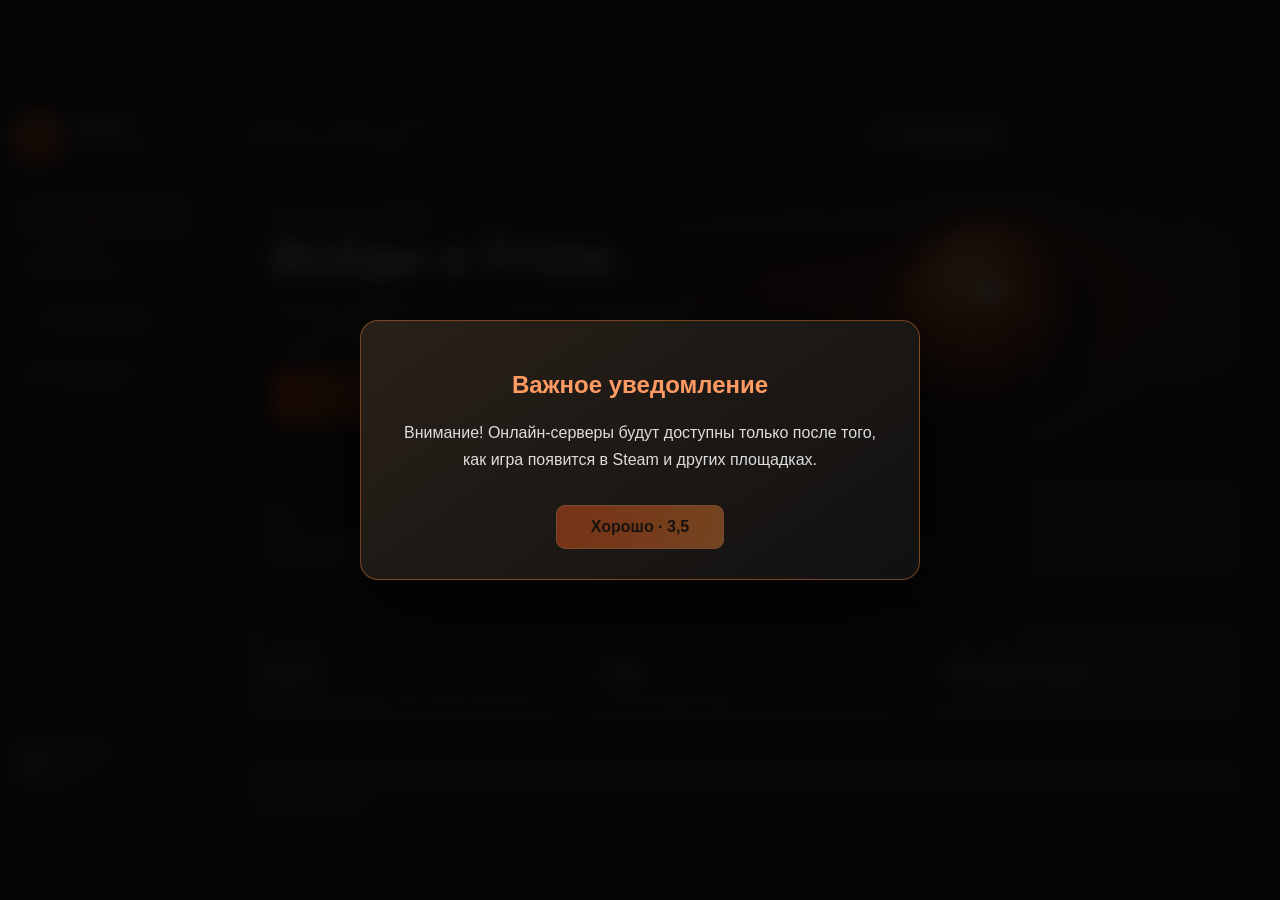
<file: game/competitive/index.html>
<!doctype html>
<html lang="ru">
<head>
<meta charset="utf-8"><meta name="viewport" content="width=device-width,initial-scale=1">
<meta name="theme-color" content="#090909"><title>PrimeLauncher · SkyRealm</title>
<style>
:root{color-scheme:dark;font-family:Inter,"Segoe UI",sans-serif;background:#090909;color:#f4f4f4;--orange:#ff5a18;--orange2:#ff8a32;--panel:#171717;--muted:#999}
*{box-sizing:border-box}body{margin:0;background:#090909;min-height:100vh}button{font:inherit;cursor:pointer;border:0}button:disabled{opacity:.45;cursor:not-allowed}
.shell{min-height:100vh;display:grid;grid-template-columns:210px 1fr}.nav{background:#111;border-right:1px solid #292929;padding:26px 17px;display:flex;flex-direction:column;gap:9px}.brand{display:flex;align-items:center;gap:11px;margin:0 0 28px}.brand-mark{width:42px;height:42px;border-radius:12px;background:linear-gradient(145deg,#ff8a32,#e63b08);display:grid;place-items:center;font-size:25px;font-weight:1000;color:#130b07;box-shadow:0 8px 30px #f50a3340}.brand b{letter-spacing:2px}.brand small{display:block;color:#777;font-size:9px;letter-spacing:2px;margin-top:4px}.nav button{padding:12px 13px;border-radius:9px;text-align:left;background:transparent;color:#bbb}.nav button.active,.nav button:hover{background:#27201c;color:#ff7936}.nav .nav-bottom{margin-top:auto}.profile{border-top:1px solid #292929;padding-top:17px;color:#bbb;font-size:12px}.profile b{color:#fff}.main{min-width:0;padding:24px 30px 32px;overflow:auto}.top{display:flex;justify-content:space-between;align-items:center;gap:15px;margin-bottom:22px}.eyebrow{color:#ff7834;font-size:10px;font-weight:900;letter-spacing:2.2px}.season{color:#888;font-size:11px;border:1px solid #333;padding:9px 13px;border-radius:30px}.hero{position:relative;min-height:245px;border:1px solid #482719;border-radius:17px;overflow:hidden;background:radial-gradient(ellipse at 70% 45%,#55230e 0,#24130c 35%,#111 76%);padding:32px;display:flex;align-items:center}.hero:before,.hero:after{content:"";position:absolute;border:1px solid #ff6a2430;border-radius:50%;width:380px;height:380px;right:9%;top:-70px;animation:orbit 24s linear infinite}.hero:after{width:500px;height:500px;right:4%;top:-130px;animation-duration:38s}.hero-copy{position:relative;z-index:2;max-width:480px}.hero h1{font-size:clamp(30px,4vw,48px);line-height:1;margin:13px 0}.hero p{color:#c4b4aa;max-width:440px;font-size:13px;line-height:1.65}.primary{background:linear-gradient(100deg,#ff4b12,#ff812b);color:#170a04;font-weight:950;padding:14px 24px;border-radius:8px;box-shadow:0 8px 25px #ff4b1233}.secondary{background:#242424;border:1px solid #454545;color:#eee;padding:12px 17px;border-radius:8px}.hero-orb{position:absolute;right:15%;top:16%;width:205px;height:205px;border-radius:50%;background:radial-gradient(circle at 34% 27%,#ffbd7b,#d6531e 25%,#53200f 57%,#130c0a 72%);box-shadow:0 0 65px #ff5a1844,inset -25px -22px 35px #050505;animation:orbFloat 6s ease-in-out infinite}.hero-orb:before{content:"";position:absolute;inset:25px -28px;border:2px solid #ffb06b99;border-radius:50%;transform:rotate(-22deg)}.hero-orb:after{content:"";position:absolute;left:42%;top:29%;width:24px;height:24px;border-radius:50%;background:#ffe4c4;box-shadow:0 0 25px #ffb66b}.cards{display:grid;grid-template-columns:repeat(3,minmax(0,1fr));gap:14px;margin-top:19px}.card{background:var(--panel);border:1px solid #303030;border-radius:13px;padding:19px;min-height:124px}.card small{color:#888;font-size:10px;letter-spacing:1.5px}.card b{display:block;font-size:22px;margin-top:12px}.card p{color:#999;font-size:11px;margin-bottom:0}.hidden{display:none!important}
.menu-stage{position:relative;min-height:calc(100vh - 100px);border:1px solid #402419;border-radius:17px;overflow:hidden;background:radial-gradient(ellipse at 50% 42%,#392012 0,#17100d 38%,#08090d 76%);display:flex;align-items:center;justify-content:center;text-align:center}.stars{position:absolute;inset:0;background-image:radial-gradient(2px 2px at 10% 22%,#fff9,transparent),radial-gradient(1px 1px at 24% 70%,#ffb47c,transparent),radial-gradient(2px 2px at 78% 28%,#fff8,transparent),radial-gradient(1px 1px at 91% 75%,#fff9,transparent),radial-gradient(1px 1px at 63% 82%,#ff8b47,transparent);background-size:230px 190px;animation:stars 24s linear infinite}.planet{position:absolute;width:390px;height:390px;border-radius:50%;right:-95px;top:-145px;background:radial-gradient(circle at 30% 28%,#ffb56a,#b94718 34%,#39150e 65%,#100b0a 75%);box-shadow:0 0 85px #ff5a1830}.planet:after{content:"";position:absolute;inset:80px -35px;border:3px solid #ffb27766;border-radius:50%;transform:rotate(-27deg)}.floating-char{position:absolute;left:50%;top:20%;width:100px;height:160px;transform:translateX(-50%);animation:float 4s ease-in-out infinite;filter:drop-shadow(0 18px 25px #ff5b1833)}.char-head{position:absolute;top:0;left:31px;width:39px;height:43px;border-radius:45% 45% 40% 40%;background:linear-gradient(135deg,#f2c39b,#a86d4b);border-top:12px solid #28201e}.char-body{position:absolute;top:42px;left:19px;width:63px;height:80px;border-radius:20px 20px 12px 12px;background:linear-gradient(90deg,#222,#5a3021 50%,#1b1718);border:2px solid #b85b2b}.char-body:after{content:"";position:absolute;left:27px;top:12px;width:8px;height:34px;background:#ff6a25;box-shadow:0 0 18px #ff6a25}.char-leg{position:absolute;top:113px;width:20px;height:42px;background:#27242a;border-radius:5px}.char-leg.l{left:24px;transform:rotate(7deg)}.char-leg.r{right:24px;transform:rotate(-7deg)}.menu-content{position:relative;z-index:3;margin-top:220px;width:min(780px,94%);padding:24px}.menu-content h1{font-size:clamp(34px,5vw,58px);margin:8px 0}.menu-content p{color:#b9aaa2;font-size:13px}.mode-row,.choice-row{display:flex;justify-content:center;gap:10px;flex-wrap:wrap;margin:20px 0}.mode-btn,.choice-btn{min-width:100px;padding:13px 19px;border:1px solid #4a352b;border-radius:9px;background:#1a1513;color:#ddd}.mode-btn.selected,.choice-btn.selected{border-color:#ff6a27;background:#422013;color:#ff9b62;box-shadow:0 0 20px #ff6a271c}.menu-actions{display:flex;justify-content:center;gap:12px;flex-wrap:wrap;margin-top:17px}.search-box{margin:16px auto 0;max-width:440px;border:1px solid #4a2a1b;background:#160f0c;border-radius:12px;padding:16px;color:#ff9b62}.search-pulse{display:inline-block;width:8px;height:8px;border-radius:50%;background:#ff6726;box-shadow:0 0 15px #ff6726;margin-right:9px;animation:pulse 1s infinite}.battle{display:block;min-height:calc(100vh - 100px)}.arena{border:1px solid #473021;border-radius:13px;overflow:hidden;background:#152015;position:relative;min-height:calc(100vh - 130px)}.arena canvas{width:100%;height:100%;display:block;image-rendering:auto;outline:none}#performance-hud{position:absolute;right:14px;top:12px;z-index:5;color:#f2f2f2;font:700 12px/1.55 Consolas,monospace;text-align:right;text-shadow:0 2px 5px #000;pointer-events:none}.battle-side{display:none}.battle-side h2{font-size:18px;margin:0}.hpbar{height:9px;border-radius:10px;background:#333;overflow:hidden}.hpbar span{display:block;height:100%;background:linear-gradient(90deg,#d62d16,#ff8a30);width:100%}.bot-list{display:grid;gap:7px}.bot{padding:9px;background:#222;border-radius:7px;font-size:11px;color:#ddd}.battle-help{margin-top:auto;color:#999;font-size:11px;line-height:1.6}.modal{position:fixed;inset:0;z-index:20;background:#000c;display:grid;place-items:center;padding:20px}.modal-box{width:min(460px,100%);background:#171717;border:1px solid #65351f;border-radius:15px;padding:25px;text-align:center}.modal-box h2{font-size:28px}.modal-box p{color:#aaa;line-height:1.6}.modal-actions{display:flex;gap:10px;justify-content:center;flex-wrap:wrap}
@keyframes orbit{to{transform:rotate(360deg)}}@keyframes float{50%{transform:translate(-50%,-17px)}}@keyframes orbFloat{50%{transform:translateY(-17px)}}@keyframes stars{to{background-position:230px -190px}}@keyframes pulse{50%{opacity:.25;transform:scale(.7)}}
@media(max-width:900px){.shell{grid-template-columns:68px 1fr}.nav{padding:15px 8px}.brand div:last-child,.nav button span,.profile{display:none}.nav button{text-align:center;font-size:0}.nav button:after{content:attr(data-icon);font-size:18px}.main{padding:17px}.battle{grid-template-columns:1fr}.battle-side{min-height:210px}.hero-orb{right:4%;opacity:.55}}
@media(max-width:600px){.cards{grid-template-columns:1fr}.hero{padding:22px}.hero-orb{width:125px;height:125px;right:-5px}.season{display:none}.menu-content{margin-top:185px}.planet{width:250px;height:250px}.battle{min-height:0}.arena{min-height:55vh}}
.battle-hud{position:absolute;z-index:6;left:12px;right:12px;top:12px;display:flex;gap:8px;flex-wrap:wrap;pointer-events:none}.hud-chip{background:#101010df;border:1px solid #ffffff24;border-radius:9px;padding:7px 11px;color:#fff;font:700 12px Segoe UI}.hud-chip b{color:#ff9b62}.battle-tools{position:absolute;z-index:7;right:12px;bottom:12px;display:flex;gap:7px;flex-wrap:wrap}.tool-btn,.build-option{background:#211b18;border:1px solid #704329;color:#fff;padding:10px 13px;border-radius:8px;font-weight:800}.build-panel{position:absolute;z-index:8;right:12px;bottom:62px;width:min(290px,calc(100% - 24px));background:#111f;border:1px solid #784326;border-radius:12px;padding:13px}.build-panel h3{color:#ff9b62;margin:0 0 10px}.build-option{display:block;width:100%;margin:6px 0;text-align:left}.build-note{font-size:11px;color:#aaa}.arena{position:relative}.battle-active .nav,.battle-active .top{display:none!important}.battle-active .shell{display:block;min-height:100vh}.battle-active .main{padding:0;overflow:hidden}.battle-active #battle-page{display:block!important}.battle-active .arena{min-height:100vh;border:0;border-radius:0}.battle-active .arena canvas{height:100vh}
/* Prime battle is a clean edge-to-edge arena: hide launcher navigation and legacy side rails. */
body.battle-active .nav,body.battle-active .top,body.battle-active aside,body.battle-active .profile,body.battle-active .battle-side,body.battle-active #legacy-battle-data{display:none!important}
body.battle-active .shell,body.battle-active .main{display:block!important;width:100vw!important;height:100vh!important;min-height:100vh!important;max-width:none!important;margin:0!important;padding:0!important;overflow:hidden!important}
body.battle-active #battle-page{position:fixed!important;inset:0!important;z-index:10!important;display:block!important;margin:0!important;padding:0!important}
body.battle-active .battle{display:block!important;width:100vw!important;height:100vh!important;min-height:100vh!important;margin:0!important}
body.battle-active .arena{position:fixed!important;inset:0!important;width:100vw!important;height:100vh!important;min-height:100vh!important;border:0!important;border-radius:0!important;overflow:hidden!important}
body.battle-active .arena canvas{display:block;width:100vw!important;height:100vh!important;max-width:none!important}
.battle-hud{left:12px;right:12px;top:10px;display:flex;flex-wrap:wrap;align-items:flex-start;gap:7px;max-width:calc(100vw - 24px);pointer-events:none}
.hud-chip{max-width:min(46vw,290px);background:#090e0de8;border:1px solid #e7eee72c;border-radius:8px;padding:7px 10px;color:#f7f7f7;font:800 11px/1.25 "Segoe UI",sans-serif;box-shadow:0 3px 12px #0007}
#hud-bot-state{color:#b9f0be}#hud-attack-timer{color:#ffc18a}
.battle-tools{position:fixed!important;z-index:32!important;left:50%!important;right:auto!important;bottom:12px!important;transform:translateX(-50%)!important;display:flex!important;flex-wrap:nowrap!important;justify-content:center;gap:7px;max-width:calc(100vw - 18px);overflow-x:auto;overflow-y:hidden;padding:8px;background:#070b0bea;border:1px solid #ffffff30;border-radius:13px;box-shadow:0 8px 28px #000a;scrollbar-width:none;pointer-events:auto}
.battle-tools::-webkit-scrollbar{display:none}
.battle-tools .tool-btn{flex:0 0 auto;white-space:nowrap;min-height:42px;padding:10px 13px;background:linear-gradient(180deg,#30261f,#171311);border:1px solid #a65b32;color:#fff;border-radius:8px;font-size:12px;font-weight:900}
.battle-tools .tool-btn:disabled,.build-option:disabled{opacity:.38;cursor:not-allowed}
.battle-panel{position:fixed!important;z-index:35!important;bottom:82px!important;width:min(340px,calc(100vw - 24px));max-height:min(48vh,440px);overflow:auto;padding:15px;background:#090d0df5;border:1px solid #c46a3f;border-radius:12px;box-shadow:0 12px 35px #000b;color:#f5f5f5;pointer-events:auto}
.battle-panel h3{margin:0 0 12px;color:#ffab73;font-size:15px}
#build-panel{left:50%!important;right:auto!important;transform:translateX(-50%)!important}
#balance-panel{left:12px!important;right:auto!important}
#bot-info-panel{left:auto!important;right:12px!important;top:82px!important;bottom:auto!important}
.balance-line{display:flex;justify-content:space-between;gap:12px;padding:8px 0;border-bottom:1px solid #ffffff17;font-size:12px}
.balance-line b{color:#ffcb9b;text-align:right}
#tower-feedback{display:block;margin-top:10px;line-height:1.5;color:#d9d9d9}
#enemy-towers{display:grid;gap:6px;margin-top:10px}
#bot-list{display:grid;gap:7px}
@media(max-width:680px){
 .battle-hud{gap:5px;left:7px;right:7px;top:7px;max-width:calc(100vw - 14px)}
 .hud-chip{font-size:10px;padding:6px 7px;max-width:48vw}
 .battle-tools{left:8px!important;right:8px!important;bottom:8px!important;transform:none!important;max-width:none;width:calc(100vw - 16px);justify-content:flex-start}
 .battle-tools .tool-btn{font-size:11px;padding:9px 10px}
 .battle-panel{bottom:72px!important;max-height:42vh}
 #bot-info-panel{top:68px!important;bottom:auto!important}
}
body.battle-active #hud-balance-center{position:fixed;left:50%;top:10px;transform:translateX(-50%);z-index:40;font-size:14px;padding:10px 20px;border-color:#ff9b62;background:#101714f2;white-space:nowrap}
body.prime-building #arena{cursor:crosshair}
#hud-base-distance{border-color:#84b98a;color:#e2ffe6}
.sprint-track{display:inline-block;width:65px;height:5px;margin-left:6px;vertical-align:middle;background:#26332a;border-radius:5px;overflow:hidden}
.sprint-track i{display:block;height:100%;background:linear-gradient(90deg,#64ce85,#d7f5a2);box-shadow:0 0 7px #78ea9b;transition:width .08s linear}
#arena-minimap{position:absolute!important;right:14px!important;bottom:78px!important;z-index:13!important;width:220px!important;height:140px!important;max-width:32vw;border:1px solid #d3e7d9!important;border-radius:10px;background:#07131a!important;box-shadow:0 8px 24px #000a;pointer-events:none}
#battle-feed{position:absolute;right:16px;top:78px;z-index:14;width:min(290px,34vw);pointer-events:none;text-align:right}
.feed-line{display:inline-block;max-width:100%;margin:2px 0;padding:5px 9px;border-radius:7px;background:#08110ddd;border:1px solid #dceee31b;color:#d9e8dc;font:700 10px/1.3 Segoe UI,sans-serif;text-shadow:0 1px 2px #000;opacity:.78}
.feed-line.latest{border-color:#ffb36e88;color:#fff;opacity:1}
@media(max-width:680px){#arena-minimap{width:145px!important;height:92px!important;right:8px!important;bottom:67px!important}#battle-feed{right:8px;top:74px;width:44vw}.feed-line{font-size:9px}}
#balance-panel,#balance-toggle{display:none!important}
#ability-warcry,#ability-shield,#ability-volley{border-color:#b58c54;background:linear-gradient(180deg,#4b3823,#20170f)}#hire-mercenaries{border-color:#6d9b73;background:linear-gradient(180deg,#294b35,#15271c)}#hud-outposts{color:#a9eaff}#hud-weather{color:#e0e6cc}
@media(max-width:900px){#profile-page .cards{grid-template-columns:repeat(2,minmax(0,1fr))!important}}</style><style>#friends-page .card{min-height:0}#friends-page button{cursor:pointer}#friends-page .social-row{display:flex;align-items:center;justify-content:space-between;gap:8px;flex-wrap:wrap;padding:9px;border:1px solid #38302c;border-radius:8px;background:#191716}#friends-page .social-actions{display:flex;gap:6px;flex-wrap:wrap}#friends-page .social-actions button{padding:7px 10px;font-size:11px}</style>
<style id="prime-layout-16x9">
/* Consistent 16:9 launcher stage on desktop and landscape phones. */
@media(min-width:761px){
 body{min-height:100vh;display:grid;place-items:center;}
 .shell{width:min(100vw,177.7778vh);height:min(100vh,56.25vw);min-height:0;aspect-ratio:16/9;margin-inline:auto;overflow:hidden;}
}
@media(max-width:760px) and (orientation:portrait){
 body{display:block;min-height:100dvh;}
 .shell{width:100%;height:auto;min-height:100dvh;aspect-ratio:auto;margin:0;overflow:visible;}
}
@media(max-width:760px) and (orientation:landscape){
 body{min-height:100dvh;display:grid;place-items:center;}
 .shell{width:min(100vw,177.7778dvh);height:min(100dvh,56.25vw);min-height:0;aspect-ratio:16/9;margin:auto;overflow:hidden;}
 .main{height:100%;overflow:auto;}
}
</style>
</head>
<body>
<div class="shell">
<aside class="nav">
 <div class="brand"><div class="brand-mark">P</div><div><b>PRIME</b><small>COMPETITIVE</small></div></div>
 <button class="active" data-page="home" data-icon="⌂">⌂ <span>Главная</span></button>
 <button data-page="rank" data-icon="♜">♜ <span>Топ рейтинга</span></button>
 <button data-page="history" data-icon="◷">◷ <span>История матчей</span></button>
 <button data-page="profile" data-icon="●">● <span>Профиль</span></button>
 <button data-page="friends" data-icon="♟">♟ <span>Друзья / лобби</span></button>
 <button data-page="registration" data-icon="＋" id="prime-registration-tab" class="hidden">＋ <span>Регистрация</span></button>
 <button data-page="settings" data-icon="⚙">⚙ <span>Настройки</span></button>
 <div class="nav-bottom"></div><div class="profile">Профиль игрока<br><b id="prime-nav-display-name">Игрок</b> · <span id="nav-elo">0</span> ELO<br><span style="color:#ff9b62">◆ <span id="nav-coins">0</span> монет</span></div>
</aside>
<main class="main">
 <div class="top"><div><div class="eyebrow">SKYREALM · PRIME DIVISION</div><div style="font-size:12px;color:#999;margin-top:5px">Соревновательная платформа</div></div><div style="display:flex;gap:8px;align-items:center;flex-wrap:wrap;justify-content:flex-end"><button class="secondary" id="prime-registration-top" type="button" style="padding:9px 14px;white-space:nowrap">＋ Регистрация</button><div class="season">БАЛАНС · <b id="top-coins">0 ◆</b></div><div class="season">СЕЗОН 01 · PRIME</div></div></div>
 <section id="registration-page" class="hidden">
  <div class="card" style="max-width:760px;margin:24px auto;padding:clamp(22px,5vw,42px);text-align:center">
   <div class="eyebrow">SKYREALM ACCOUNT</div>
   <h1 style="margin:12px 0">Регистрация / вход</h1>
   <p style="color:#aaa;line-height:1.65">У вас есть аккаунт SkyRealm?</p>
   <div style="display:flex;justify-content:center;gap:12px;flex-wrap:wrap;margin-top:22px">
    <button class="primary" id="prime-account-yes" style="min-width:150px">Да, войти</button>
    <button class="secondary" id="prime-account-no" style="min-width:150px">Нет, создать аккаунт</button>
   </div>
   <p style="color:#777;font-size:12px;margin-top:18px">После успешного входа или подтверждения регистрации эта вкладка исчезнет.</p>
  </div>
 </section>
 <section id="home-page">
  <div class="hero"><div class="hero-copy"><div class="eyebrow">НОВАЯ ЭРА СРАЖЕНИЙ</div><h1>Войди в Prime.</h1><p>Отдельная соревновательная арена. Сражайся с реальными игроками в 1 × 1 или закрытых командных дуэлях 2 × 2 и 3 × 3, повышай ELO и попадай в таблицу лидеров.</p><button class="primary" id="enter-prime">▶ ЗАПУСТИТЬ PRIME</button></div><div class="hero-orb"></div></div>
  <div class="card" style="display:flex;gap:16px;flex-wrap:wrap;align-items:end;margin-top:14px"><label style="display:grid;gap:7px;color:#ffb17d;font-size:11px;font-weight:800">АРЕНА<select id="prime-arena-select" style="min-width:220px;padding:11px;background:#222;color:#fff;border:1px solid #65452f;border-radius:8px"><option value="forest">🌲 Лесная цитадель</option><option value="desert">🏜 Пепельный каньон</option><option value="frost">❄ Ледяной рубеж</option></select></label><label style="display:grid;gap:7px;color:#ffb17d;font-size:11px;font-weight:800">КЛАСС<select id="prime-class-select" style="min-width:190px;padding:11px;background:#222;color:#fff;border:1px solid #65452f;border-radius:8px"><option>Воин</option><option>Страж</option><option>Следопыт</option><option>Маг</option></select></label><small style="color:#aaa;max-width:300px">У каждого класса свои характеристики, внешний вид и особая способность. F — применить способность.</small></div>
  <div class="cards"><div class="card"><small>ТВОЙ РЕЙТИНГ</small><b id="home-elo">0 ELO</b><p>Онлайн-рейтинг появится после запуска сетевой игры</p></div><div class="card"><small>БАЛАНС</small><b id="home-coins">0 ◆</b><p>+10 монет каждую секунду</p></div><div class="card"><small>ТВОЯ БАШНЯ</small><b id="home-tower">Уровень 1</b><p>Улучшение: 500 монет</p></div></div><div class="card" style="margin-top:14px"><small>ПРОГРЕСС</small><b id="home-matches">0 матчей</b><p><span id="home-wins">0</span> побед · тренировки против ботов не меняют ELO</p></div>
 </section>
 <section id="rank-page" class="hidden"><div class="card"><div class="eyebrow">PRIME LEADERBOARD</div><h1>Топ рейтинга</h1><p>Здесь отображаются только игроки. Тренировочные боты не участвуют в рейтинге. Онлайн-таблица появится после запуска серверного подбора.</p><div class="cards" style="margin-top:12px"><div class="card"><small>ТВОЙ ELO</small><b id="rank-elo">0 ELO</b></div><div class="card"><small>ТВОИ МОНЕТЫ</small><b id="rank-coins">0 ◆</b></div><div class="card"><small>ТВОЯ БАШНЯ</small><b id="rank-tower">Уровень 1</b></div></div><div id="leaderboard" style="display:grid;gap:7px;margin-top:16px"></div></div></section>
 
 <section id="friends-page" class="hidden">
  <div class="card" style="max-width:1050px">
   <div class="eyebrow">PRIME SOCIAL</div><h1 style="margin:8px 0 5px">Друзья и лобби</h1>
   <p style="color:#aaa">Добавляй друга для закрытого онлайн-матча. Выбирай 1 × 1, 2 × 2 или 3 × 3: дополнительные бойцы в командах управляются ИИ. Есть и отдельная кооперация вдвоём против ботов.</p>
   <div style="display:flex;gap:9px;flex-wrap:wrap;margin:14px 0">
    <input id="prime-friend-search" maxlength="20" placeholder="Ник игрока" style="flex:1;min-width:180px;padding:12px;background:#222;color:white;border:1px solid #555;border-radius:8px">
    <button class="primary" id="prime-friend-find">Найти игрока</button>
    <button class="secondary" id="prime-friends-refresh">Обновить</button>
   </div>
   <div id="prime-friend-search-results" style="display:grid;gap:8px"></div>
   <div style="display:grid;grid-template-columns:repeat(auto-fit,minmax(260px,1fr));gap:14px;margin-top:18px">
    <div class="card"><h2 style="font-size:17px">Мои друзья</h2><div id="prime-friend-list" style="display:grid;gap:8px;color:#aaa">Загрузка...</div></div>
    <div class="card"><h2 style="font-size:17px">Приглашения</h2><div id="prime-lobby-invites" style="display:grid;gap:8px;color:#aaa">Загрузка...</div></div>
   </div>
   <div class="card" style="margin-top:14px">
    <div style="display:flex;justify-content:space-between;align-items:center;gap:10px;flex-wrap:wrap">
     <div><h2 style="font-size:18px;margin:0">Твоё лобби</h2><small style="color:#999">Закрытая комната для тебя и одного друга</small></div>
     <select id="prime-lobby-mode" aria-label="Режим лобби" style="padding:10px;background:#242424;color:#fff;border:1px solid #555;border-radius:8px"><option value="pvp">Командная дуэль</option><option value="bots">Вдвоём против ботов</option></select><select id="prime-team-size" aria-label="Размер команды" style="padding:10px;background:#242424;color:#fff;border:1px solid #555;border-radius:8px"><option value="1">1 × 1</option><option value="2">2 × 2</option><option value="3">3 × 3</option></select><button class="primary" id="prime-lobby-create">Создать лобби</button>
    </div>
    <div id="prime-lobby-panel" style="margin-top:14px;color:#aaa">Лобби пока не создано.</div>
   </div>
   <div style="display:flex;gap:10px;flex-wrap:wrap;margin-top:15px">
    <button class="secondary" id="prime-play-bots">⚔ Играть против ботов</button>
    <button class="secondary" id="prime-social-back">Назад в меню</button>
   </div>
   <div id="prime-social-message" style="margin-top:12px;color:#ffb58a"></div>
  </div>
 </section>
 
 <section id="profile-page" class="hidden"><div class="card" style="max-width:900px"><div class="eyebrow">PRIME PLAYER CARD</div><div style="display:flex;gap:20px;align-items:center;flex-wrap:wrap;margin:15px 0"><div id="prime-avatar" style="width:104px;height:104px;border-radius:50%;background:radial-gradient(circle at 35% 25%,#ffbd7b,#b94c1c 65%,#24110a);display:grid;place-items:center;font-size:48px;border:3px solid #ff9b62">⚔</div><div><h1 id="prime-profile-name" style="margin:0 0 8px">Игрок</h1><div id="prime-profile-class" style="color:#ff9b62">Воин</div><small id="prime-profile-status" style="color:#999">Подключение...</small></div></div><div class="cards" style="grid-template-columns:repeat(auto-fit,minmax(150px,1fr))"><div class="card"><small>ELO</small><b id="prime-profile-elo">1000</b></div><div class="card"><small>ПОСЛЕДНИЙ МАТЧ</small><b id="prime-profile-last" style="font-size:15px">Нет матчей</b></div><div class="card"><small>ЧАСЫ В ИГРЕ</small><b id="prime-profile-hours">0 ч</b></div><div class="card"><small>МАТЧИ · ПОБЕДЫ</small><b id="prime-profile-record">0 · 0</b></div></div><div style="display:flex;gap:10px;flex-wrap:wrap;margin-top:18px"><label>Ник <input id="prime-name-edit" maxlength="24" minlength="3" style="display:block;margin-top:6px;padding:10px;background:#222;color:white;border:1px solid #555;border-radius:8px"></label><label>Персонаж <select id="prime-class-edit" style="display:block;margin-top:6px;padding:10px;background:#222;color:white;border:1px solid #555;border-radius:8px"><option>Воин</option><option>Страж</option><option>Следопыт</option><option>Маг</option></select></label><label>Аватар <select id="prime-avatar-edit" style="display:block;margin-top:6px;padding:10px;background:#222;color:white;border:1px solid #555;border-radius:8px"><option value="default">⚔ Воин</option><option value="guardian">🛡 Страж</option><option value="ranger">🏹 Следопыт</option><option value="mage">🔮 Маг</option></select></label><button class="primary" id="prime-profile-save" style="align-self:end">Сохранить профиль</button></div><div id="prime-profile-message" style="color:#aaa;margin-top:12px"></div></div></section>
 <section id="history-page" class="hidden"><div class="card"><h2>История матчей</h2><p>Последние 100 результатов с датой и изменением ELO.</p><div id="history-list">Матчей пока нет.</div></div></section>
 <section id="settings-page" class="hidden"><div class="card"><h2>Настройки</h2><label for="prime-language">Язык</label><select id="prime-language" style="display:block;margin:8px 0 16px;padding:10px;background:#242424;color:#fff;border:1px solid #555;border-radius:8px"><option value="ru">Русский</option><option value="en">English</option></select><label for="prime-region">Регион соединения</label><select id="prime-region" style="display:block;margin:8px 0 6px;padding:10px;min-width:min(100%,360px);background:#242424;color:#fff;border:1px solid #555;border-radius:8px"><option value="auto">Авто · ближайший поддерживаемый узел</option><option value="moscow">Москва · Россия · автоматически</option><option value="stockholm">Стокгольм · основная база</option><optgroup label="Европа"><option value="frankfurt">Франкфурт</option><option value="zurich">Цюрих</option><option value="ireland">Ирландия</option><option value="london">Лондон</option><option value="paris">Париж</option></optgroup><optgroup label="Азия и Океания"><option value="mumbai">Мумбаи</option><option value="singapore">Сингапур</option><option value="tokyo">Токио</option><option value="seoul">Сеул</option><option value="sydney">Сидней</option></optgroup><optgroup label="Америка"><option value="virginia">Вирджиния</option><option value="ohio">Огайо</option><option value="california">Калифорния</option><option value="oregon">Орегон</option><option value="canada">Канада</option><option value="saopaulo">Сан-Паулу</option></optgroup></select><p id="prime-region-status" style="margin:6px 0 18px;color:#c9a58d;font-size:12px">P2P · Cloudflare global STUN · резерв Стокгольм</p><div style="border-top:1px solid #35302c;padding-top:15px;margin-top:8px"><b>Расположение интерфейса</b><p id="prime-layout-status" style="font-size:12px;color:#aaa;margin:6px 0 10px">Можно перемещать HUD, мини-карту и панель кнопок в бою.</p><div style="display:flex;gap:8px;flex-wrap:wrap"><button class="secondary" id="prime-layout-toggle">Переместить интерфейс</button><button class="secondary" id="prime-layout-reset">Сбросить позиции</button></div></div></div></section>
 <section id="menu-page" class="hidden"><div class="menu-stage"><div class="stars"></div><div class="planet"></div><div class="floating-char"><div class="char-head"></div><div class="char-body"></div><div class="char-leg l"></div><div class="char-leg r"></div></div><div class="menu-content"><div class="eyebrow">PRIME · BATTLE ARENA</div><h1>Выбери сражение</h1><p>Твой персонаж готовится к бою среди звёзд.</p><div class="eyebrow">ФОРМАТ КОМАНДЫ</div><div class="mode-row"><button class="mode-btn selected" data-team="1">1 × 1</button><button class="mode-btn" data-team="2">2 × 2</button><button class="mode-btn" data-team="3">3 × 3</button></div><div class="eyebrow">ТИП МАТЧА</div><div class="choice-row"><button class="choice-btn" data-kind="online">★ Онлайн-рейтинг</button><button class="choice-btn selected" data-kind="training">⚔ Тренировка с ботами</button></div><div id="bot-difficulty-controls"><div class="eyebrow" style="margin-top:14px">СЛОЖНОСТЬ БОТА</div><div class="mode-row difficulty-row"><button class="mode-btn" data-difficulty="easy">ЛЁГКАЯ</button><button class="mode-btn selected" data-difficulty="normal">НОРМАЛЬНАЯ</button><button class="mode-btn" data-difficulty="hard">ВЫСОКАЯ</button><button class="mode-btn" data-difficulty="brutal">БЕЗУМНАЯ</button></div><p id="bot-difficulty-details" style="font-size:11px;line-height:1.45;color:#c9a58d;margin:6px 0 12px">Сбалансированные темп, экономика и сила войск.</p></div><div class="menu-actions"><button class="primary" id="find-match">НАЙТИ МАТЧ</button><button class="secondary" id="back-home">НАЗАД</button></div><div id="search-box" class="search-box hidden"><span class="search-pulse"></span><b id="search-title">Поиск соперника...</b><div id="search-detail" style="font-size:11px;margin-top:7px;color:#ba9a88"></div><button class="secondary" id="cancel-search" style="margin-top:12px;padding:8px 14px">ОТМЕНИТЬ ПОИСК</button></div></div></div></section>
 <section id="battle-page" class="hidden"><div class="battle"><div class="arena">
 <div class="battle-hud">
  <div class="hud-chip">♥ <b id="hud-hp">130 / 130</b></div>
  <div class="hud-chip">◆ <b id="hud-coins">0</b></div>
  <div class="hud-chip">⚔ <b id="hud-army">0</b></div>
  <div class="hud-chip">🏰 <b id="hud-base">БАЗА 1</b></div>
  <div class="hud-chip"><b id="hud-tower">БАШНЯ ур. 1</b></div>
  <div class="hud-chip"><b id="hud-elo">0 ELO</b></div><div class="hud-chip" id="hud-balance-center">БАЛАНС · <b id="hud-balance-value">0 ◆</b></div>
  <div class="hud-chip" id="battle-title">ТРЕНИРОВКА</div>
  <div class="hud-chip" id="hud-base-distance">БАЗА СОПЕРНИКА · 40 БЛОКОВ</div><div class="hud-chip" id="hud-outposts">АВАНПОСТЫ 0/3 · ВРАГ 0</div><div class="hud-chip" id="hud-weather">ПОГОДА · ЯСНО</div><div class="hud-chip" id="hud-rift">РАЗЛОМ · 01:25</div><div class="hud-chip" id="hud-mine">ШАХТА · НЕЙТРАЛЬНАЯ · ОХРАНА 4</div>
  <div class="hud-chip hidden" id="hud-bot-state"></div>
  <div class="hud-chip hidden" id="hud-attack-timer"></div>
  <div class="hud-chip" id="hud-sprint">БЕГ · 100% <span class="sprint-track"><i style="width:100%"></i></span></div>
  <div class="hud-chip" id="performance-hud">FPS --</div><div class="hud-chip" id="hud-ping">PING —</div>
 </div>
 <canvas id="arena" width="960" height="640" tabindex="0" aria-label="Арена Prime"></canvas>
 <canvas id="arena-minimap" width="220" height="140" aria-label="Мини-карта арены"></canvas>
 <div id="battle-feed" aria-live="polite"></div>
 <div class="battle-tools">
  <button class="tool-btn" id="build-toggle">🏗 Строительство</button> <button class="tool-btn" id="troops-halt">|| Остановить воинов</button> <button class="tool-btn" id="regroup-troops">Собрать войска</button> <button class="tool-btn" id="guard-mode">Оборона базы: ВКЛ</button> <button class="tool-btn" id="rally-troops">Точка сбора</button> <button class="tool-btn" id="ability-warcry">⚔ Клич · ГОТОВО</button> <button class="tool-btn" id="ability-shield">🛡 Щит · ГОТОВО</button> <button class="tool-btn" id="ability-volley">☄ Залп · ГОТОВО</button> <button class="tool-btn" id="ability-class">Способность класса · ГОТОВО</button> <button class="tool-btn" id="hire-mercenaries">🏕 Наёмники · 120 ◆ / боец</button> <button class="tool-btn" id="leave-match">Выйти из матча</button>
  <button class="tool-btn" id="balance-toggle">Баланс</button><button class="tool-btn hidden" id="upgrade-tower">Улучшить башню</button><button class="tool-btn hidden" id="train-unit">Нанять воина</button><button class="tool-btn hidden" id="bot-info-toggle">Соперник</button>

 </div>
 <div class="build-panel hidden battle-panel" id="build-panel">
  <h3>Строительство базы</h3>
  <button class="build-option" data-build="wall">🧱 Стена · 150 ◆</button>
  <button class="build-option" data-build="tower">🏹 Башня лучника · 300 ◆</button>
  <button class="build-option" data-build="barracks">⚔ Дом воинов · 450 ◆</button>
  <button class="build-option" data-build="forge">🔥 Кузница · 650 ◆</button>
  <button class="build-option" data-build="infirmary">✚ Лазарет · 600 ◆</button>
  <button class="build-option" data-build="archery">🏹 Стрельбище · 700 ◆</button>
  <button class="build-option" data-build="stable">🐎 Конюшня · 800 ◆</button>
  <button class="build-option" data-build="siege">🛠 Осадная мастерская · 950 ◆</button>
  <button class="build-option" data-build="mage">✨ Башня магов · 900 ◆</button>
  <button class="build-option" data-build="market">⚖ Рынок · 550 ◆</button>
  <button class="build-option" data-build="ballista">🏹 Баллиста · 1250 ◆</button>
  <p class="build-note">Кузница усиливает воинов, лазарет лечит, стрельбище обучает лучников, конюшня — кавалерию, осадная мастерская — катапульты, башня магов бьёт группы врагов, рынок приносит монеты. Щёлкни по зданию для улучшения до 5 уровня. R — поворот, Q — отмена.</p>
  <button class="build-option" id="mine-guards">🛡 Защитники шахты · 900 ◆ / 1 · максимум 2</button>
  <button class="build-option" id="build-cancel">Отмена</button>
 </div>
 <div class="battle-panel hidden" id="balance-panel">
  <h3>Баланс и развитие</h3>
  <div class="balance-line"><span>Монеты</span><b id="balance-value">0 ◆</b></div>
  <div class="balance-line"><span>Доход</span><b id="balance-income">+10 ◆ / сек</b></div>
  <div class="balance-line"><span>Твоя башня</span><b id="balance-tower">Башня ур. 1</b></div>
  <div class="balance-line"><span>Улучшение</span><b id="balance-next-upgrade">Следующее улучшение: 500 ◆</b></div>
  <div class="balance-line"><span>Армия</span><b id="balance-troops">0 воинов</b></div>
  <div class="balance-line"><span>Соперник</span><b id="balance-enemy">РАЗВИВАЕТ БАЗУ</b></div>
  <small id="tower-feedback" class="build-note">Доход начисляется каждую секунду. Башня усиливает урон, дальность и прочность.</small>
 </div>
 <div class="battle-panel hidden" id="bot-info-panel">
  <h3>База соперника</h3>
  <div id="bot-list" class="bot-list"></div>
  <div id="enemy-towers"></div>
  <p class="build-note">Соперник сначала строит и улучшает защиту. Плановая атака — раз в 5 минут. При нападении игрока может ответить раньше.</p>
 </div>
</div></div></section>
<div class="hidden" id="legacy-battle-data"><b id="battle-elo">0 ELO</b><b id="battle-coins">0 ◆</b><b id="battle-tower">Уровень 1</b><span id="hp-fill"></span><span id="hp-label"></span></div></main></div>
<div id="result-modal" class="modal hidden"><div class="modal-box"><div class="eyebrow">МАТЧ ЗАВЕРШЁН</div><h2 id="result-title">ПОБЕДА</h2><p id="result-copy"></p><div id="result-confirm-controls" class="modal-actions hidden"><button class="primary" id="result-confirm">ПОДТВЕРДИТЬ РЕЗУЛЬТАТ</button><button class="secondary" id="result-dispute">ОСПОРИТЬ</button></div><div class="modal-actions"><button class="primary" id="result-menu">В МЕНЮ PRIME</button><button class="secondary" id="result-again">ЕЩЁ МАТЧ</button></div></div></div>
<div id="pause-overlay" class="prime-overlay hidden"><div class="prime-dialog"><h2>Пауза</h2><p>Матч приостановлен. Продолжить игру или выйти в меню.</p><button class="tool-btn" id="pause-resume">Продолжить бой</button><button class="tool-btn" id="pause-leave">Выйти в меню</button></div></div>
<div id="leave-confirm" class="prime-overlay hidden"><div class="prime-dialog"><h2>Выйти из матча?</h2><p>После выхода матч завершится, а незавершённый бой не будет засчитан. Вы уверены?</p><button class="tool-btn" id="leave-confirm-yes">Да, выйти</button><button class="tool-btn" id="leave-confirm-cancel">Отмена — остаться в бою</button></div></div>
<style>.prime-overlay{position:fixed;inset:0;z-index:120;background:#03070bd9;display:grid;place-items:center;padding:20px}.prime-overlay.hidden{display:none}.prime-dialog{width:min(420px,100%);padding:26px;border:1px solid #d58b58;border-radius:16px;background:linear-gradient(145deg,#1b242b,#090e12);box-shadow:0 20px 80px #000c;text-align:center;color:#fff}.prime-dialog h2{margin:0 0 12px;color:#ffc18e;letter-spacing:.12em}.prime-dialog p{color:#c9d1d8;line-height:1.5}.prime-dialog .tool-btn{display:block;width:100%;margin-top:10px}</style>
<style>
/* Prime visual pass: material-rich, tactile arena and polished upgrade silhouettes. */
.arena{background:radial-gradient(ellipse at 50% 42%,#28402a 0,#122016 72%,#08120e 100%)}
#arena{filter:saturate(1.08) contrast(1.035)}
.hud-chip{backdrop-filter:blur(7px);box-shadow:0 4px 15px #0008,inset 0 1px #ffffff12}
.battle-tools{backdrop-filter:blur(9px);border-color:#c68a5a66}
.tool-btn{transition:transform .14s ease,border-color .14s ease,filter .14s ease}
.tool-btn:hover{transform:translateY(-2px);filter:brightness(1.18);border-color:#f3b37d}
.build-panel,.battle-panel{backdrop-filter:blur(12px)}
@media(prefers-reduced-motion:reduce){.tool-btn{transition:none}}
</style>
<style>@media(max-width:900px){.mode-row [data-team="2"],.mode-row [data-team="3"]{display:inline-flex!important}}body.online-match .battle-tools #troops-halt,body.online-match .battle-tools #regroup-troops,body.online-match .battle-tools #guard-mode,body.online-match .battle-tools #rally-troops,body.online-match .battle-tools #ability-warcry,body.online-match .battle-tools #ability-shield,body.online-match .battle-tools #ability-volley,body.online-match .battle-tools #hire-mercenaries{display:none!important}</style><div id="prime-auth-overlay" class="prime-overlay hidden"><div class="prime-dialog" style="width:min(460px,100%);text-align:left"><h2 id="prime-auth-title">Аккаунт SkyRealm</h2><p id="prime-auth-hint">Войди или создай аккаунт, чтобы играть онлайн и попасть в общий рейтинг.</p><div id="prime-auth-fields"><label>Ник<input id="prime-auth-name" maxlength="20" placeholder="Имя игрока" style="display:block;width:100%;padding:11px;margin:6px 0 12px;background:#222;color:white;border:1px solid #555;border-radius:8px"></label><label>Почта<input id="prime-auth-email" type="email" placeholder="mail@example.com" style="display:block;width:100%;padding:11px;margin:6px 0 12px;background:#222;color:white;border:1px solid #555;border-radius:8px"></label><label>Пароль<input id="prime-auth-password" type="password" minlength="8" placeholder="Не менее 8 символов" style="display:block;width:100%;padding:11px;margin:6px 0 12px;background:#222;color:white;border:1px solid #555;border-radius:8px"></label><label id="prime-auth-code-wrap" class="hidden">Код из письма<input id="prime-auth-code" inputmode="numeric" maxlength="10" placeholder="Код подтверждения" style="display:block;width:100%;padding:11px;margin:6px 0 12px;background:#222;color:white;border:1px solid #555;border-radius:8px"></label></div><div style="display:flex;gap:8px;flex-wrap:wrap"><button class="primary" id="prime-auth-submit">Войти</button><button class="tool-btn" id="prime-auth-switch">Создать аккаунт</button><button class="tool-btn" id="prime-auth-close">Закрыть</button></div><div id="prime-auth-message" style="color:#ffb58a;margin-top:12px"></div></div></div>
<script>
(()=>{"use strict";
const message="Внимание! Онлайн-серверы будут доступны только после того, как игра появится в Steam и других площадках.";
window.PRIME_PRE_RELEASE_OFFLINE=true;
const nativeFetch=window.fetch.bind(window);
window.fetch=function(input,init){const url=typeof input==="string"?input:(input&&input.url)||"";if(/\/functions\/v1\/(skyrealm-prime|skyrealm-social)(?:[/?]|$)/i.test(url))return Promise.reject(new Error("Онлайн-функции временно отключены до выхода игры на площадках."));return nativeFetch(input,init);};
function apply(){
 if(document.getElementById("prime-pre-release-notice"))return;
 const css=document.createElement("style");
 css.textContent="#prime-pre-release-notice{position:fixed;inset:0;z-index:2147483000;display:grid;place-items:center;padding:20px;background:#050505e8;backdrop-filter:blur(10px);font-family:Inter,Segoe UI,sans-serif}#prime-pre-release-notice .notice{width:min(560px,100%);padding:30px;border:1px solid #ff8a3266;border-radius:18px;background:linear-gradient(145deg,#292019,#111);text-align:center;color:#f4f4f4;box-shadow:0 24px 90px #000b}#prime-pre-release-notice h2{color:#ff9b62}#prime-pre-release-notice p{line-height:1.7;color:#ddd}#prime-pre-release-notice button{margin-top:16px;padding:12px 34px;border:1px solid #ff9b62;border-radius:9px;background:linear-gradient(100deg,#ff5a18,#ff8a32);color:#180b05;font-weight:900}#prime-pre-release-notice button:disabled{opacity:.4;cursor:not-allowed}.pre-release-online-hidden{display:none!important}";
 document.head.appendChild(css);
 const modal=document.createElement("div");modal.id="prime-pre-release-notice";modal.innerHTML='<div class="notice" role="dialog" aria-modal="true" aria-labelledby="prime-pre-release-title"><h2 id="prime-pre-release-title">Важное уведомление</h2><p></p><button type="button" disabled>Хорошо · 3,5</button></div>';
 modal.querySelector("p").textContent=message;document.body.appendChild(modal);
 const ok=modal.querySelector("button");let left=4;const tick=()=>{left-=1;if(left<=0){ok.disabled=false;ok.textContent="Хорошо";}else ok.textContent="Хорошо · "+(left===3?"2,5":left===2?"1,5":"0,5");};setTimeout(()=>{ok.disabled=false;ok.textContent="Хорошо";},3500);
 ok.addEventListener("click",()=>{if(!ok.disabled)modal.remove();});
 document.querySelectorAll("button,a,[role=button],[role=tab]").forEach(el=>{const t=(el.innerText||el.textContent||el.getAttribute("aria-label")||"").toLowerCase();if(/кооп|co[ -]?op|мультиплеер|multiplayer|онлайн|online|совместн|друзья|friends|лобби|lobby|создать комнату|найти игрока|рейтинг|история матчей/.test(t))el.classList.add("pre-release-online-hidden");});
 document.querySelectorAll('[id*="coop" i],[id*="online" i],[id*="social" i],[class*="coop" i],[class*="online" i],[class*="social" i]').forEach(el=>{if(el.matches("button,a,[role=tab],section,aside,nav,[role=dialog]"))el.classList.add("pre-release-online-hidden");});
}
if(document.readyState==="loading")document.addEventListener("DOMContentLoaded",apply,{once:true});else apply();
})();
</script>
<script src="prime-online.js"></script><script src="prime-world.js"></script>
</body></html>
</file>
